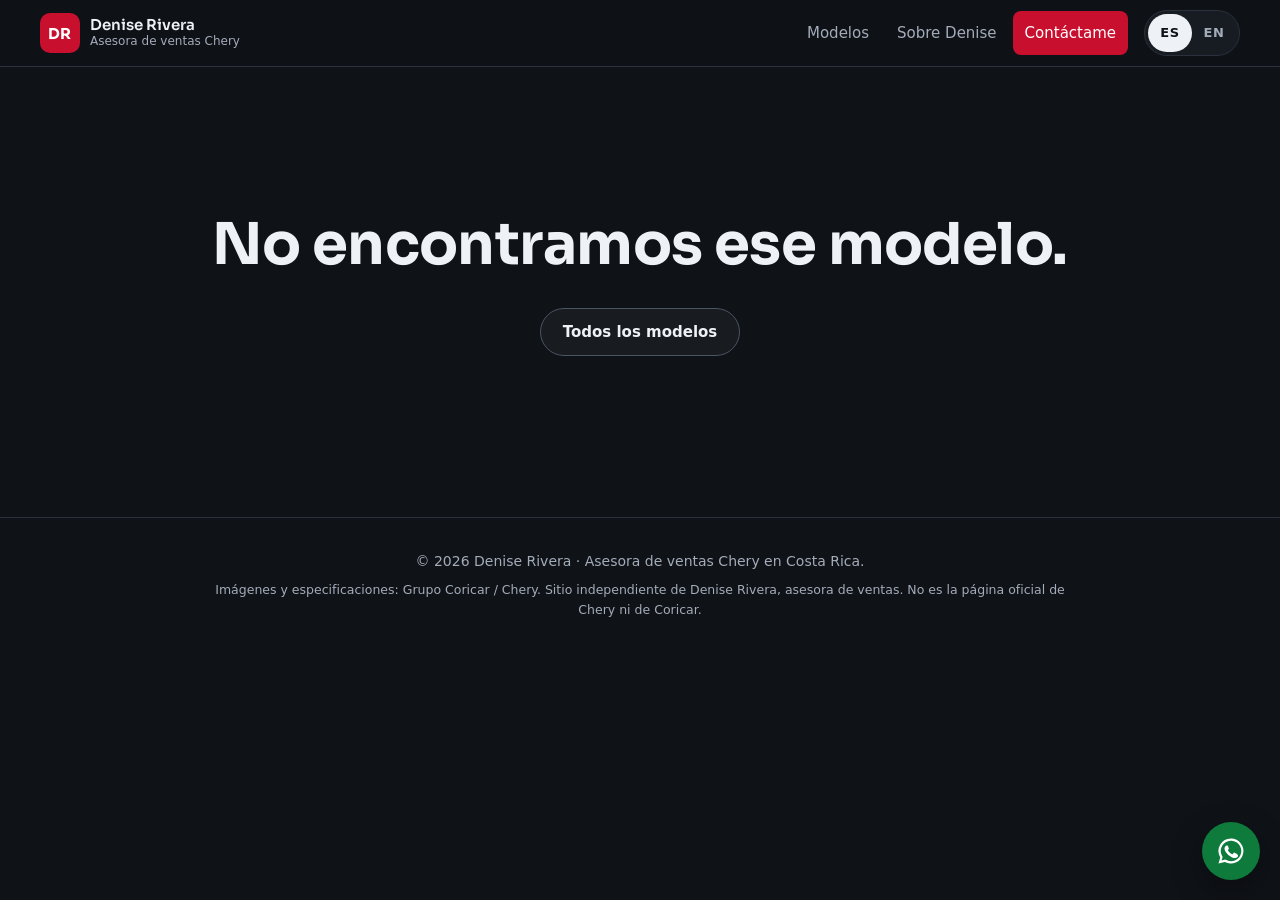
<file: modelo.html>
<!DOCTYPE html>
<html lang="es">
<head>
<meta charset="UTF-8">
<meta name="viewport" content="width=device-width, initial-scale=1">
<meta http-equiv="Content-Security-Policy" content="default-src 'self'; img-src 'self' data:; style-src 'self'; script-src 'self'; font-src 'self'; connect-src 'self'; form-action 'none'; base-uri 'self'; object-src 'none'; frame-src 'none'">
<meta name="referrer" content="strict-origin-when-cross-origin">
<meta name="theme-color" content="#0f1217">
<title>Modelo | Denise Rivera, asesora Chery</title>
<meta name="description" content="Ficha del modelo con datos por versión, equipamiento, colores y galería. Cotiza por WhatsApp con Denise Rivera.">
<link rel="canonical" href="https://kendall84.github.io/denise-rivera-chery/modelo.html">
<meta property="og:type" content="product">
<meta property="og:locale" content="es_CR">
<meta property="og:title" content="Modelo | Denise Rivera, asesora Chery">
<meta property="og:description" content="Ficha del modelo con datos por versión, equipamiento, colores y galería.">
<meta property="og:image" content="https://kendall84.github.io/denise-rivera-chery/img/modelos/tiggo-8-pro/exterior-frente-1200.jpg">
<meta name="twitter:card" content="summary_large_image">
<meta name="twitter:title" content="Modelo | Denise Rivera, asesora Chery">
<meta name="twitter:description" content="Ficha del modelo con datos por versión, equipamiento, colores y galería.">
<meta name="twitter:image" content="https://kendall84.github.io/denise-rivera-chery/img/modelos/tiggo-8-pro/exterior-frente-1200.jpg">
<link rel="icon" href="favicon.svg" type="image/svg+xml">
<link rel="preload" href="fonts/sora.woff2" as="font" type="font/woff2" crossorigin>
<link rel="stylesheet" href="css/styles.css">
</head>
<body data-pagina="modelo">

<a class="skip" href="#main" data-i18n="skip">Saltar al contenido</a>
<p id="aviso" class="aviso" role="status" hidden></p>

<header class="top">
  <a class="logo" href="./" aria-label="Denise Rivera, inicio">
    <span class="logo-mark" aria-hidden="true">DR</span>
    <span class="logo-text">Denise Rivera<small data-i18n="logoSub">Asesora de ventas Chery</small></span>
  </a>
  <nav class="nav" aria-label="Principal" data-i18n-aria="navLabel">
    <a href="./#modelos" data-i18n="navModelos">Modelos</a>
    <a href="./#denise" data-i18n="navDenise">Sobre Denise</a>
    <a href="./#contacto" class="nav-cta" data-i18n="navContacto">Contáctame</a>
  </nav>
  <div class="lang" role="group" aria-label="Idioma / Language">
    <button type="button" class="lang-btn" data-lang="es" aria-pressed="true" lang="es">ES</button>
    <button type="button" class="lang-btn" data-lang="en" aria-pressed="false" lang="en">EN</button>
  </div>
</header>

<main id="main">
  <div id="no-encontrado" class="block no-encontrado" hidden>
    <h1 data-i18n="noEncontrado">No encontramos ese modelo.</h1>
    <p><a class="btn btn-ghost" href="./#modelos" data-i18n="volver">Todos los modelos</a></p>
  </div>

  <div id="contenido-modelo">
    <section class="m-hero">
      <div class="m-hero-media" id="modelo-hero-media"></div>
      <div class="m-hero-inner">
        <p class="crumb"><a class="link" href="./#modelos">← <span data-i18n="volver">Todos los modelos</span></a></p>
        <span id="modelo-tag" class="tag"></span>
        <h1 id="modelo-nombre">Modelo</h1>
        <p id="modelo-tipo" class="m-tipo"></p>
        <p class="m-precio" data-i18n="precio">Consulta precio y financiamiento con Denise</p>
        <div class="hero-actions">
          <a class="btn btn-wa" data-wa data-wa-modelo-actual data-wa-msg="msgModelo" href="#contacto" target="_blank" rel="noopener noreferrer" data-i18n="cotizarModelo">Cotizar este modelo</a>
          <a class="btn btn-ghost" href="#galeria" data-i18n="secGaleria">Galería</a>
        </div>
      </div>
    </section>

    <nav class="subnav" aria-label="Secciones">
      <a href="#resumen" data-i18n="secResumen">Resumen</a>
      <a href="#motor" data-i18n="secMotor">Motor y desempeño</a>
      <a href="#seguridad" data-i18n="secSeguridad">Seguridad y ADAS</a>
      <a href="#interior" data-i18n="secInterior">Interior y tecnología</a>
      <a href="#exterior" data-i18n="secExterior">Exterior</a>
      <a href="#dimensiones" data-i18n="secDimensiones">Dimensiones</a>
      <a href="#galeria" data-i18n="secGaleria">Galería</a>
    </nav>

    <section class="block" id="resumen">
      <div class="block-head">
        <h2 data-i18n="secResumen">Resumen</h2>
        <p id="modelo-resumen"></p>
      </div>
      <dl class="cifras" id="cifras"></dl>
      <div class="version-box">
        <div class="version-head">
          <h3 id="datos-version-titulo" data-i18n="datosVersion">Datos de la versión</h3>
          <div class="seg" id="versiones" role="group" aria-label="Elige la versión" data-i18n-aria="elegirVersion"></div>
        </div>
        <dl class="ficha" id="datos-version"></dl>
      </div>
      <dl class="ficha garantia" id="garantia" hidden></dl>
    </section>

    <section class="block block-alt" id="angulos-modelo">
      <div class="block-head"><h2 data-i18n="secAngulos">Vista por ángulos</h2></div>
      <div class="visor" id="visor"></div>
    </section>

    <section class="block equipo">
      <div class="eq-grid">
        <div class="eq-col" id="motor"><h2 data-i18n="secMotor">Motor y desempeño</h2><ul class="eq-list" id="eq-motor"></ul></div>
        <div class="eq-col" id="seguridad"><h2 data-i18n="secSeguridad">Seguridad y ADAS</h2><ul class="eq-list" id="eq-seguridad"></ul></div>
        <div class="eq-col" id="interior"><h2 data-i18n="secInterior">Interior y tecnología</h2><ul class="eq-list" id="eq-interior"></ul></div>
        <div class="eq-col" id="exterior"><h2 data-i18n="secExterior">Exterior</h2><ul class="eq-list" id="eq-exterior"></ul></div>
      </div>
    </section>

    <section class="block block-alt" id="dimensiones">
      <div class="dim-colores">
        <div>
          <h2 data-i18n="secDimensiones">Dimensiones</h2>
          <dl class="ficha" id="dimensiones-lista"></dl>
        </div>
        <div id="bloque-colores">
          <h2 data-i18n="secColores">Colores disponibles</h2>
          <ul class="colores" id="colores"></ul>
        </div>
      </div>
    </section>

    <section class="block" id="galeria">
      <div class="block-head"><h2 data-i18n="secGaleria">Galería</h2></div>
      <div class="galeria" id="galeria-grid"></div>
    </section>

    <section class="block block-alt cta-final">
      <h2 data-i18n="precio">Consulta precio y financiamiento con Denise</h2>
      <a class="btn btn-wa btn-lg" data-wa data-wa-modelo-actual data-wa-msg="msgModelo" href="#contacto" target="_blank" rel="noopener noreferrer" data-i18n="cotizarModelo">Cotizar este modelo</a>
      <p class="pie-modelo" id="pie-modelo"></p>
    </section>

    <section class="block" id="otros">
      <div class="block-head"><h2 data-i18n="secRelacionados">También te puede interesar</h2></div>
      <div class="relacionados" id="relacionados"></div>
    </section>
  </div>
</main>

<dialog id="lightbox" class="lightbox" aria-label="Galería">
  <button type="button" id="lb-cerrar" class="lb-btn lb-cerrar" aria-label="Cerrar" data-i18n-aria="cerrar">×</button>
  <button type="button" id="lb-prev" class="lb-btn lb-prev" aria-label="Foto anterior" data-i18n-aria="anterior">‹</button>
  <figure>
    <div id="lb-media" class="lb-media"></div>
    <figcaption id="lb-caption"></figcaption>
  </figure>
  <button type="button" id="lb-next" class="lb-btn lb-next" aria-label="Foto siguiente" data-i18n-aria="siguiente">›</button>
</dialog>

<footer class="foot">
  <p data-i18n="footer1">© 2026 Denise Rivera · Asesora de ventas Chery en Costa Rica.</p>
  <p class="foot-small" data-i18n="footer2"></p>
</footer>

<a class="float-wa" data-wa data-wa-modelo-actual data-wa-msg="msgModelo" href="#contacto" target="_blank" rel="noopener noreferrer" aria-label="Escribir a Denise por WhatsApp" data-i18n-aria="floatAria">
  <svg viewBox="0 0 24 24" aria-hidden="true"><path d="M12 2a10 10 0 0 0-8.6 15.1L2 22l5-1.3A10 10 0 1 0 12 2Zm0 18.2a8.2 8.2 0 0 1-4.2-1.2l-.3-.2-3 .8.8-2.9-.2-.3A8.2 8.2 0 1 1 12 20.2Zm4.5-6.1c-.2-.1-1.5-.7-1.7-.8-.2-.1-.4-.1-.6.1l-.8 1c-.1.2-.3.2-.5.1a6.7 6.7 0 0 1-3.3-2.9c-.3-.4.2-.4.7-1.4.1-.2 0-.3 0-.4l-.8-1.8c-.2-.5-.4-.4-.6-.4h-.5a1 1 0 0 0-.7.3 3 3 0 0 0-.9 2.2 5.2 5.2 0 0 0 1.1 2.8 11.9 11.9 0 0 0 4.6 4c1.7.7 2.4.8 3.2.7.5-.1 1.5-.6 1.8-1.2.2-.6.2-1.1.1-1.2l-.4-.2Z"/></svg>
</a>
<nav class="barra-movil" aria-label="Contacto rápido">
  <a href="./#modelos" data-i18n="navModelos">Modelos</a>
  <a class="barra-wa" data-wa data-wa-modelo-actual data-wa-msg="msgModelo" href="#contacto" target="_blank" rel="noopener noreferrer" data-i18n="barCotizar">Cotizar</a>
</nav>

<script src="js/i18n.js"></script>
<script src="js/app.js"></script>
<script src="js/visor360.js"></script>
<script src="js/modelo.js"></script>
</body>
</html>
</file>
<file: css/styles.css>
/* Denise Rivera · Asesora de ventas Chery — tema oscuro */
@font-face {
  font-family: "Sora";
  src: url("../fonts/sora.woff2") format("woff2");
  font-weight: 100 800;
  font-display: swap;
}

:root {
  --bg: #0f1217;
  --bg-2: #13171d;
  --surface: #171b22;
  --surface-2: #1f242d;
  --line: #2a313c;
  --text: #eef1f5;
  --muted: #a3acb9;
  --red: #c8102e;
  --red-hover: #a50d26;
  --red-text: #ff5a6e;
  --wa: #0e7a3b;
  --wa-hover: #0b6631;
  --radius: 14px;
  --radius-sm: 10px;
  --shadow: 0 10px 30px rgba(0, 0, 0, .35);
  --max: 1200px;
  --gutter: clamp(16px, 4vw, 40px);
  --head: "Sora", system-ui, -apple-system, "Segoe UI", Roboto, sans-serif;
  --body: system-ui, -apple-system, "Segoe UI", Roboto, "Helvetica Neue", Arial, sans-serif;
  color-scheme: dark;
}

*, *::before, *::after { box-sizing: border-box; }
[hidden] { display: none !important; }
html { scroll-behavior: smooth; -webkit-text-size-adjust: 100%; scroll-padding-top: 80px; }
body {
  margin: 0;
  background: var(--bg);
  color: var(--text);
  font: 16px/1.6 var(--body);
  overflow-x: hidden;
}
img { max-width: 100%; height: auto; display: block; }
picture { display: block; }
h1, h2, h3 { font-family: var(--head); line-height: 1.15; margin: 0 0 .5em; letter-spacing: -.01em; }
h1 { font-size: clamp(2rem, 5vw, 3.6rem); font-weight: 700; }
h2 { font-size: clamp(1.5rem, 3.2vw, 2.2rem); font-weight: 650; }
h3 { font-size: 1.1rem; font-weight: 600; }
p { margin: 0 0 1em; }
a { color: inherit; }
.link { color: var(--red-text); text-decoration: underline; text-underline-offset: 3px; }
.link:hover { color: #ff8090; }
:focus-visible { outline: 3px solid #ffd166; outline-offset: 3px; border-radius: 4px; }
button { font: inherit; color: inherit; }

.skip { position: absolute; left: 12px; top: -60px; background: var(--text); color: var(--bg); padding: 10px 14px; border-radius: 8px; z-index: 100; font-weight: 600; }
.skip:focus { top: 12px; }

.aviso {
  position: fixed; left: 50%; top: 84px; transform: translateX(-50%);
  width: min(560px, calc(100% - 32px));
  background: #3a2a10; color: #ffe2a8; border: 1px solid #7a5a1d;
  padding: 12px 16px; border-radius: var(--radius-sm); z-index: 60; margin: 0; box-shadow: var(--shadow);
}

/* ---------- Encabezado ---------- */
.top {
  position: sticky; top: 0; z-index: 40;
  display: flex; align-items: center; gap: 16px;
  padding: 10px var(--gutter);
  background: rgba(15, 18, 23, .88);
  backdrop-filter: blur(10px); -webkit-backdrop-filter: blur(10px);
  border-bottom: 1px solid var(--line);
}
.logo { display: flex; align-items: center; gap: 10px; text-decoration: none; margin-right: auto; min-height: 44px; }
.logo-mark {
  display: grid; place-items: center; width: 40px; height: 40px; border-radius: 10px;
  background: var(--red); color: #fff; font: 700 15px/1 var(--head); letter-spacing: .02em;
}
.logo-text { display: flex; flex-direction: column; font: 600 15px/1.2 var(--head); }
.logo-text small { font: 400 12px/1.3 var(--body); color: var(--muted); }
.nav { display: flex; align-items: center; gap: 4px; }
.nav a { text-decoration: none; padding: 10px 12px; border-radius: 8px; color: var(--muted); font-size: 15px; }
.nav a:hover { color: var(--text); background: var(--surface-2); }
.nav .nav-cta { color: #fff; background: var(--red); }
.nav .nav-cta:hover { background: var(--red-hover); }
.lang { display: flex; border: 1px solid var(--line); border-radius: 999px; padding: 3px; background: var(--surface); }
.lang-btn {
  min-width: 44px; min-height: 38px; border: 0; border-radius: 999px; background: transparent;
  color: var(--muted); font-weight: 700; font-size: 13px; cursor: pointer; letter-spacing: .04em;
}
.lang-btn[aria-pressed="true"] { background: var(--text); color: var(--bg); }
.lang-btn:hover[aria-pressed="false"] { color: var(--text); }

/* ---------- Botones ---------- */
.btn {
  display: inline-flex; align-items: center; justify-content: center; gap: 8px;
  min-height: 48px; padding: 12px 22px; border-radius: 999px; border: 1px solid transparent;
  font: 600 15px/1.2 var(--body); text-decoration: none; cursor: pointer; text-align: center;
  transition: background-color .2s, border-color .2s, transform .2s;
}
.btn:hover { transform: translateY(-1px); }
.btn-wa { background: var(--wa); color: #fff; }
.btn-wa:hover { background: var(--wa-hover); }
.btn-ghost { background: rgba(255, 255, 255, .04); color: var(--text); border-color: #4a5462; }
.btn-ghost:hover { border-color: var(--text); background: rgba(255, 255, 255, .08); }
.btn-sm { min-height: 44px; padding: 10px 16px; font-size: 14px; }
.btn-lg { min-height: 56px; padding: 16px 28px; font-size: 17px; }
.ico { width: 20px; height: 20px; fill: currentColor; flex: none; }

/* ---------- Hero portada ---------- */
.hero { position: relative; min-height: min(88vh, 820px); display: flex; flex-direction: column; justify-content: flex-end; overflow: hidden; isolation: isolate; }
.hero-bg, .hero-bg img { position: absolute; inset: 0; width: 100%; height: 100%; }
.hero-bg img { object-fit: cover; object-position: center 60%; }
.hero-bg { z-index: -1; }
.hero-bg::after {
  content: ""; position: absolute; inset: 0;
  background: linear-gradient(180deg, rgba(15, 18, 23, .25) 0%, rgba(15, 18, 23, .55) 45%, rgba(15, 18, 23, .96) 100%),
              linear-gradient(90deg, rgba(15, 18, 23, .75) 0%, rgba(15, 18, 23, 0) 65%);
}
.hero-inner { width: 100%; max-width: var(--max); margin: 0 auto; padding: 120px var(--gutter) 28px; }
.hero h1 { max-width: 15ch; text-shadow: 0 2px 20px rgba(0, 0, 0, .4); }
.lead { font-size: clamp(1.02rem, 1.6vw, 1.2rem); color: #d3d9e1; max-width: 60ch; }
.hero-actions { display: flex; flex-wrap: wrap; gap: 12px; margin-top: 8px; }
.trust {
  list-style: none; margin: 0 auto; padding: 18px var(--gutter) 28px; width: 100%; max-width: var(--max);
  display: flex; flex-wrap: wrap; gap: 10px 28px; color: var(--muted); font-size: 14px;
}
.trust li { display: flex; align-items: center; gap: 8px; }
.trust li::before { content: ""; width: 8px; height: 8px; border-radius: 50%; background: var(--red); flex: none; }

/* ---------- Bloques ---------- */
.block { padding: clamp(56px, 8vw, 96px) var(--gutter); max-width: calc(var(--max) + 2 * var(--gutter)); margin: 0 auto; }
.block-alt { max-width: none; background: var(--bg-2); border-block: 1px solid var(--line); }
.block-alt > * { max-width: var(--max); margin-left: auto; margin-right: auto; }
.block-head { margin-bottom: 28px; max-width: 760px; }
.block-alt > .block-head { margin-left: auto; margin-right: auto; max-width: var(--max); }
.block-head p { color: var(--muted); }

/* ---------- Filtros y catálogo ---------- */
.filtros { display: flex; flex-wrap: wrap; gap: 8px; margin-bottom: 24px; }
.chip {
  min-height: 44px; padding: 10px 18px; border-radius: 999px; border: 1px solid var(--line);
  background: var(--surface); color: var(--muted); cursor: pointer; font-weight: 600; font-size: 14px;
}
.chip:hover { color: var(--text); border-color: #4a5462; }
.chip[aria-pressed="true"] { background: var(--red); border-color: var(--red); color: #fff; }
.catalogo { display: grid; grid-template-columns: repeat(auto-fill, minmax(min(100%, 330px), 1fr)); gap: 20px; }
.card {
  display: flex; flex-direction: column; background: var(--surface); border: 1px solid var(--line);
  border-radius: var(--radius); overflow: hidden; transition: border-color .2s, transform .2s;
}
.card:hover { border-color: #4a5462; transform: translateY(-2px); }
.card-media { position: relative; display: block; aspect-ratio: 16 / 10; background: #0b0d11; overflow: hidden; }
.card-media picture { position: absolute; inset: 0; }
.card-media img { width: 100%; height: 100%; object-fit: cover; transition: transform .4s; }
.card:hover .card-media img { transform: scale(1.03); }
.card-body { display: flex; flex-direction: column; gap: 6px; padding: 18px 18px 20px; flex: 1; }
.card-title { font-size: 1.3rem; margin: 4px 0 0; }
.card-title a { text-decoration: none; }
.card-title a:hover { color: var(--red-text); }
.card-tipo { color: var(--muted); font-size: 14px; margin: 0; }
.card-datos { list-style: none; padding: 0; margin: 8px 0 14px; display: flex; flex-wrap: wrap; gap: 6px; }
.card-datos li { background: var(--surface-2); border: 1px solid var(--line); border-radius: 8px; padding: 4px 10px; font-size: 13px; color: #d3d9e1; }
.card-acciones { display: flex; gap: 8px; margin-top: auto; flex-wrap: wrap; }
.card-acciones .btn { flex: 1 1 130px; }
.vacio { color: var(--muted); }

.tag {
  display: inline-block; align-self: flex-start; font-size: 12px; font-weight: 700; letter-spacing: .05em;
  text-transform: uppercase; padding: 4px 10px; border-radius: 999px; border: 1px solid currentColor;
}
.tag-gasolina { color: #ffb36b; }
.tag-electrico { color: #6fd3ff; }
.tag-hibrido { color: #9be78a; }
.tag-pickup { color: #f2d06b; }

/* ---------- Tecnología ---------- */
.tech { display: grid; grid-template-columns: repeat(auto-fill, minmax(min(100%, 300px), 1fr)); gap: 16px; }
.tech article { background: var(--surface); border: 1px solid var(--line); border-radius: var(--radius); padding: 22px; border-top: 3px solid var(--red); }
.tech p { color: var(--muted); margin: 0; }

/* ---------- Visor ---------- */
.visor { background: var(--surface); border: 1px solid var(--line); border-radius: var(--radius); padding: clamp(10px, 2vw, 18px); }
.visor-escena { position: relative; aspect-ratio: 16 / 9; border-radius: var(--radius-sm); overflow: hidden; background: #0b0d11; }
.visor-escena picture { position: absolute; inset: 0; }
.visor-escena picture, .visor-escena img { width: 100%; height: 100%; }
.visor-escena img { object-fit: contain; }
.visor-360 { cursor: grab; touch-action: pan-y; user-select: none; }
.visor-360:active { cursor: grabbing; }
.visor-360 img { position: absolute; inset: 0; opacity: 0; }
.visor-360 img.on { opacity: 1; }
.visor-tira { display: flex; gap: 8px; overflow-x: auto; padding: 12px 2px 4px; scrollbar-width: thin; }
.visor-mini {
  flex: 0 0 auto; width: 112px; aspect-ratio: 16 / 10; padding: 0; border: 2px solid transparent; border-radius: 8px;
  overflow: hidden; background: #0b0d11; cursor: pointer; opacity: .65; transition: opacity .2s, border-color .2s;
}
.visor-mini img { width: 100%; height: 100%; object-fit: cover; }
.visor-mini:hover { opacity: 1; }
.visor-mini[aria-pressed="true"] { border-color: var(--red); opacity: 1; }
.visor-slider { width: 100%; margin: 14px 0 4px; accent-color: var(--red); min-height: 32px; }
.visor-ayuda { color: var(--muted); font-size: 14px; margin: 8px 2px 0; }
.visor-link { margin-top: 16px; }

/* ---------- Sobre Denise ---------- */
.denise { display: grid; grid-template-columns: minmax(200px, 340px) 1fr; gap: clamp(24px, 5vw, 64px); align-items: center; }
.denise-foto { aspect-ratio: 4 / 5; border-radius: var(--radius); overflow: hidden; background: linear-gradient(145deg, #2a1117, var(--surface-2)); border: 1px solid var(--line); display: grid; place-items: center; }
.denise-foto img { width: 100%; height: 100%; object-fit: cover; }
.monograma { font: 700 clamp(4rem, 10vw, 6rem)/1 var(--head); color: var(--red-text); letter-spacing: .02em; }
.denise-datos { display: grid; grid-template-columns: repeat(auto-fit, minmax(160px, 1fr)); gap: 12px; margin: 0 0 20px; }
.denise-datos dt { color: var(--muted); font-size: 13px; }
.denise-datos dd { margin: 0; font-weight: 600; }
.denise-items { list-style: none; padding: 0; margin: 0; display: grid; grid-template-columns: repeat(auto-fit, minmax(min(100%, 260px), 1fr)); gap: 12px; }
.denise-items li { background: var(--surface); border: 1px solid var(--line); border-radius: var(--radius-sm); padding: 16px; display: flex; flex-direction: column; gap: 4px; }
.denise-items span { color: var(--muted); font-size: 14px; }

.frase { font: 600 clamp(1.1rem, 2vw, 1.35rem)/1.35 var(--head); color: var(--text); border-left: 3px solid var(--red); padding-left: 14px; margin: 0 0 20px; }
.redes-bloque { margin-top: 22px; }
.redes-bloque h3 { font-size: 1rem; color: var(--muted); }
.redes { display: flex; flex-wrap: wrap; gap: 8px; }
.testimonios { display: grid; grid-template-columns: repeat(auto-fit, minmax(min(100%, 280px), 1fr)); gap: 16px; }
.testimonio { margin: 0; background: var(--surface); border: 1px solid var(--line); border-radius: var(--radius); padding: 22px; display: flex; flex-direction: column; gap: 12px; }
.testimonio blockquote { margin: 0; font-size: 1.02rem; }
.estrellas { color: #f5c04a; letter-spacing: .12em; font-size: 18px; }
.testimonio figcaption { color: var(--muted); font-size: 14px; font-weight: 600; }

/* ---------- Pasos ---------- */
.pasos { list-style: none; padding: 0; margin: 0; display: grid; grid-template-columns: repeat(auto-fit, minmax(min(100%, 240px), 1fr)); gap: 16px; counter-reset: paso; }
.pasos li { counter-increment: paso; background: var(--surface); border: 1px solid var(--line); border-radius: var(--radius); padding: 22px; position: relative; }
.pasos li::before {
  content: counter(paso); display: grid; place-items: center; width: 40px; height: 40px; border-radius: 50%;
  background: var(--red); color: #fff; font: 700 17px/1 var(--head); margin-bottom: 14px;
}
.pasos p { color: var(--muted); margin: 0; }

/* ---------- FAQ ---------- */
.faq { display: grid; gap: 10px; }
.block-alt > .faq { max-width: var(--max); }
.faq details { max-width: 860px; }
.faq details { background: var(--surface); border: 1px solid var(--line); border-radius: var(--radius-sm); }
.faq summary {
  cursor: pointer; padding: 16px 48px 16px 18px; font-weight: 600; list-style: none; position: relative; min-height: 44px;
}
.faq summary::-webkit-details-marker { display: none; }
.faq summary::after { content: "+"; position: absolute; right: 18px; top: 50%; transform: translateY(-50%); font-size: 22px; color: var(--red-text); }
.faq details[open] summary::after { content: "−"; }
.faq details p { padding: 0 18px 18px; margin: 0; color: var(--muted); }

/* ---------- Contacto ---------- */
.contact { display: grid; grid-template-columns: 1fr 1fr; gap: clamp(24px, 5vw, 64px); align-items: start; }
.contact-text p { color: var(--muted); }
#form { background: var(--surface); border: 1px solid var(--line); border-radius: var(--radius); padding: clamp(18px, 3vw, 28px); display: grid; gap: 8px; }
#form label { font-weight: 600; font-size: 14px; margin-top: 6px; }
#form input, #form select, #form textarea {
  width: 100%; min-height: 48px; padding: 12px 14px; border-radius: var(--radius-sm); border: 1px solid #3a4350;
  background: var(--bg); color: var(--text); font: inherit;
}
#form textarea { resize: vertical; min-height: 96px; }
#form input:focus, #form select:focus, #form textarea:focus { border-color: var(--text); outline: none; box-shadow: 0 0 0 3px rgba(255, 209, 102, .5); }
#form .btn { margin-top: 8px; }
.error { color: var(--red-text); min-height: 1.4em; margin: 4px 0 0; font-size: 14px; }

/* ---------- Pie ---------- */
.foot { border-top: 1px solid var(--line); padding: 32px var(--gutter) 110px; text-align: center; color: var(--muted); font-size: 14px; }
.foot p { max-width: 860px; margin: 0 auto 8px; }
.foot-small { font-size: 12.5px; }

/* ---------- WhatsApp flotante y barra móvil ---------- */
.float-wa {
  position: fixed; right: 20px; bottom: 20px; z-index: 45; width: 58px; height: 58px; border-radius: 50%;
  display: grid; place-items: center; background: var(--wa); color: #fff; box-shadow: var(--shadow);
  transition: transform .2s, background-color .2s;
}
.float-wa:hover { transform: scale(1.06); background: var(--wa-hover); }
.float-wa svg { width: 30px; height: 30px; fill: currentColor; }
.barra-movil { display: none; }

/* ---------- Página de modelo ---------- */
.no-encontrado { text-align: center; min-height: 50vh; display: flex; flex-direction: column; justify-content: center; align-items: center; }
.m-hero { position: relative; min-height: min(80vh, 760px); display: flex; align-items: flex-end; overflow: hidden; isolation: isolate; }
.m-hero-media, .m-hero-media picture, .m-hero-media img { position: absolute; inset: 0; width: 100%; height: 100%; }
.m-hero-media { z-index: -1; }
.m-hero-media img { object-fit: cover; }
.m-hero-media::after {
  content: ""; position: absolute; inset: 0;
  background: linear-gradient(180deg, rgba(15, 18, 23, .15) 0%, rgba(15, 18, 23, .45) 50%, rgba(15, 18, 23, .97) 100%);
}
.m-hero-inner { width: 100%; max-width: var(--max); margin: 0 auto; padding: 120px var(--gutter) 40px; display: flex; flex-direction: column; gap: 6px; }
.m-hero-inner h1 { margin: 6px 0 0; text-shadow: 0 2px 20px rgba(0, 0, 0, .45); }
.crumb { margin: 0 0 8px; }
.crumb .link { color: var(--text); text-decoration: none; font-size: 14px; display: inline-flex; min-height: 44px; align-items: center; }
.crumb .link:hover { color: var(--red-text); }
.m-tipo { font-size: 1.1rem; color: #d3d9e1; margin: 0; }
.m-precio { color: var(--muted); font-size: 14px; margin: 4px 0 6px; }

.subnav {
  position: sticky; top: 61px; z-index: 30; display: flex; gap: 4px; overflow-x: auto; scrollbar-width: none;
  padding: 8px var(--gutter); background: rgba(19, 23, 29, .94); border-bottom: 1px solid var(--line);
  backdrop-filter: blur(8px); -webkit-backdrop-filter: blur(8px);
}
.subnav::-webkit-scrollbar { display: none; }
.subnav a { flex: none; text-decoration: none; color: var(--muted); padding: 10px 14px; border-radius: 999px; font-size: 14px; white-space: nowrap; }
.subnav a:hover { color: var(--text); background: var(--surface-2); }

.cifras { display: grid; grid-template-columns: repeat(auto-fit, minmax(min(100%, 170px), 1fr)); gap: 12px; margin: 0 0 28px; }
.cifra { background: var(--surface); border: 1px solid var(--line); border-radius: var(--radius); padding: 18px; display: flex; flex-direction: column-reverse; justify-content: flex-end; gap: 4px; }
.cifra dd { margin: 0; font: 700 clamp(1.25rem, 2.4vw, 1.7rem)/1.15 var(--head); color: var(--text); }
.cifra dt { color: var(--muted); font-size: 13px; text-transform: uppercase; letter-spacing: .06em; }

.version-box { background: var(--surface); border: 1px solid var(--line); border-radius: var(--radius); padding: clamp(16px, 3vw, 26px); }
.version-head { display: flex; flex-wrap: wrap; align-items: center; justify-content: space-between; gap: 12px; margin-bottom: 14px; }
.version-head h3 { margin: 0; font-size: 1.2rem; }
.seg { display: flex; flex-wrap: wrap; gap: 6px; }
.seg-btn {
  min-height: 44px; padding: 8px 16px; border-radius: 999px; border: 1px solid var(--line);
  background: var(--bg); color: var(--muted); font-weight: 700; cursor: pointer; font-size: 14px;
}
.seg-btn:hover { color: var(--text); border-color: #4a5462; }
.seg-btn[aria-pressed="true"] { background: var(--red); border-color: var(--red); color: #fff; }
.ficha { display: grid; grid-template-columns: repeat(auto-fill, minmax(min(100%, 230px), 1fr)); gap: 0 24px; margin: 0; }
.ficha > div { display: flex; justify-content: space-between; gap: 12px; padding: 12px 0; border-bottom: 1px solid var(--line); }
.ficha dt { color: var(--muted); font-size: 14px; }
.ficha dd { margin: 0; text-align: right; font-weight: 600; font-size: 14.5px; }
.garantia { margin-top: 20px; background: var(--surface); border: 1px solid var(--line); border-left: 3px solid var(--red); border-radius: var(--radius); padding: 6px 20px; }
.garantia > div:last-child { border-bottom: 0; }

.eq-grid { display: grid; grid-template-columns: repeat(2, minmax(0, 1fr)); gap: 20px; }
.eq-col { background: var(--surface); border: 1px solid var(--line); border-radius: var(--radius); padding: clamp(18px, 3vw, 26px); }
.eq-col h2 { font-size: 1.3rem; }
.eq-list { list-style: none; padding: 0; margin: 0; }
.eq-list li { display: flex; flex-wrap: wrap; align-items: baseline; justify-content: space-between; gap: 6px 12px; padding: 10px 0 10px 22px; border-bottom: 1px solid var(--line); position: relative; font-size: 15px; }
.eq-list li:last-child { border-bottom: 0; }
.eq-list li::before { content: ""; position: absolute; left: 2px; top: 18px; width: 8px; height: 8px; border-radius: 50%; background: var(--red-text); }
.eq-list li.no-incluye { color: #7d8794; }
.eq-list li.no-incluye::before { background: transparent; border: 1px solid #5a6472; }
.badge { font-size: 12px; font-weight: 600; padding: 2px 9px; border-radius: 999px; border: 1px solid #4a5462; color: var(--muted); white-space: nowrap; }
.badge-on { border-color: var(--red-text); color: var(--red-text); }

.dim-colores { display: grid; grid-template-columns: 1.4fr 1fr; gap: clamp(24px, 5vw, 56px); }
.colores { list-style: none; padding: 0; margin: 0; display: grid; grid-template-columns: repeat(auto-fill, minmax(150px, 1fr)); gap: 10px; }
.color { display: flex; align-items: center; gap: 10px; background: var(--surface); border: 1px solid var(--line); border-radius: var(--radius-sm); padding: 10px 12px; font-size: 14px; }
.swatch { width: 26px; height: 26px; border-radius: 50%; border: 2px solid rgba(255, 255, 255, .25); flex: none; }

.galeria { display: grid; grid-template-columns: repeat(auto-fill, minmax(min(100%, 260px), 1fr)); gap: 12px; }
.gal-item { padding: 0; border: 1px solid var(--line); border-radius: var(--radius-sm); overflow: hidden; background: #0b0d11; cursor: zoom-in; aspect-ratio: 16 / 10; }
.gal-item { position: relative; }
.gal-item picture { position: absolute; inset: 0; }
.gal-item picture, .gal-item img { width: 100%; height: 100%; }
.gal-item img { object-fit: cover; transition: transform .4s; }
.gal-item:hover img { transform: scale(1.04); }

.cta-final { text-align: center; }
.cta-final h2 { max-width: 22ch; margin-left: auto; margin-right: auto; }
.pie-modelo { color: var(--muted); font-size: 13px; margin-top: 22px; }

.relacionados { display: grid; grid-template-columns: repeat(auto-fill, minmax(min(100%, 300px), 1fr)); gap: 16px; }
.rel-card { display: flex; flex-direction: column; text-decoration: none; background: var(--surface); border: 1px solid var(--line); border-radius: var(--radius); overflow: hidden; transition: border-color .2s; }
.rel-card:hover { border-color: #4a5462; }
.rel-card picture { aspect-ratio: 16 / 10; overflow: hidden; }
.rel-card picture img { position: absolute; inset: 0; }
.rel-card picture { position: relative; }
.rel-card img { width: 100%; height: 100%; object-fit: cover; }
.rel-body { display: flex; flex-direction: column; gap: 6px; padding: 16px; }
.rel-body strong { font: 600 1.15rem/1.2 var(--head); }
.rel-tipo { color: var(--muted); font-size: 14px; }

/* ---------- Lightbox ---------- */
.lightbox { width: 100vw; height: 100vh; max-width: none; max-height: none; margin: 0; padding: 0; border: 0; background: rgba(5, 6, 8, .96); color: var(--text); }
.lightbox[open] { display: flex; align-items: center; justify-content: center; }
.lightbox::backdrop { background: rgba(5, 6, 8, .9); }
.lightbox figure { margin: 0; width: min(1400px, calc(100% - 140px)); display: flex; flex-direction: column; gap: 10px; }
.lb-media picture, .lb-media img { width: 100%; max-height: calc(100vh - 120px); object-fit: contain; }
.lightbox figcaption { color: var(--muted); font-size: 14px; text-align: center; }
.lb-btn {
  position: absolute; width: 52px; height: 52px; border-radius: 50%; border: 1px solid var(--line);
  background: rgba(31, 36, 45, .9); color: var(--text); font-size: 28px; line-height: 1; cursor: pointer; display: grid; place-items: center;
}
.lb-btn:hover { background: var(--surface-2); border-color: var(--text); }
.lb-cerrar { top: 16px; right: 16px; }
.lb-prev { left: 16px; top: 50%; transform: translateY(-50%); }
.lb-next { right: 16px; top: 50%; transform: translateY(-50%); }

/* ---------- 404 ---------- */
.p404 { min-height: 70vh; display: flex; flex-direction: column; align-items: center; justify-content: center; text-align: center; gap: 8px; }
.p404 .big { font: 700 clamp(4rem, 14vw, 8rem)/1 var(--head); color: var(--red-text); margin: 0; }
.p404 p { color: var(--muted); }

/* ---------- Responsive ---------- */
@media (max-width: 960px) {
  .nav a:not(.nav-cta) { display: none; }
  .contact, .dim-colores, .denise { grid-template-columns: 1fr; }
  .denise-foto { max-width: 300px; }
  .eq-grid { grid-template-columns: 1fr; }
}
@media (max-width: 700px) {
  body { font-size: 15.5px; }
  .nav { display: none; }
  .logo-text small { display: none; }
  .top { gap: 10px; }
  .hero { min-height: auto; }
  .hero-inner { padding-top: 160px; }
  .hero-actions .btn { flex: 1 1 100%; }
  .m-hero { min-height: 72vh; }
  .float-wa { display: none; }
  .barra-movil {
    display: grid; grid-template-columns: 1fr 1.4fr; gap: 8px; position: fixed; left: 0; right: 0; bottom: 0; z-index: 45;
    padding: 10px 12px calc(10px + env(safe-area-inset-bottom)); background: rgba(15, 18, 23, .96); border-top: 1px solid var(--line);
  }
  .barra-movil a {
    display: flex; align-items: center; justify-content: center; min-height: 48px; border-radius: 999px;
    text-decoration: none; font-weight: 700; border: 1px solid #4a5462;
  }
  .barra-movil .barra-wa { background: var(--wa); border-color: var(--wa); color: #fff; }
  .lightbox figure { width: 100%; padding: 0 8px; }
  .lb-prev, .lb-next { top: auto; bottom: 20px; transform: none; }
  .lb-prev { left: calc(50% - 64px); }
  .lb-next { right: calc(50% - 64px); }
  .lb-media picture, .lb-media img { max-height: calc(100vh - 200px); }
  .ficha dd { font-size: 14px; }
  .visor-mini { width: 92px; }
}

@media (prefers-reduced-motion: reduce) {
  html { scroll-behavior: auto; }
  *, *::before, *::after { transition: none !important; animation: none !important; }
}
</file>
